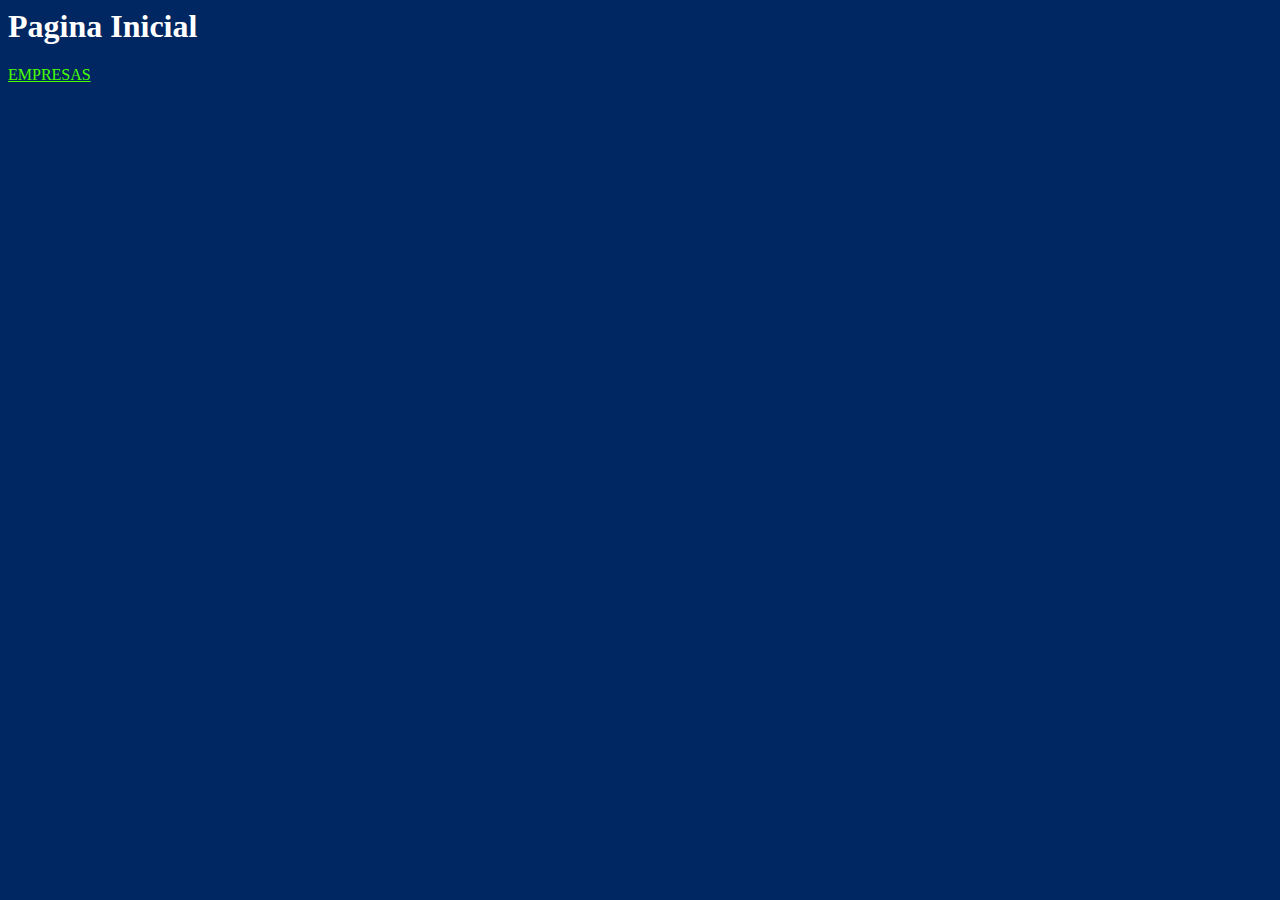
<file: app/aula4/templates/index.html>
<html>
    <head>
        <title>{{titulo}}</title>
        <link rel="stylesheet" href="../static/css/estilo.css">
    </head>
    <body>
        <h1>Pagina Inicial</h1>
        <a href='/empresa'>Empresas</a>
    </body>
</html>
</file>
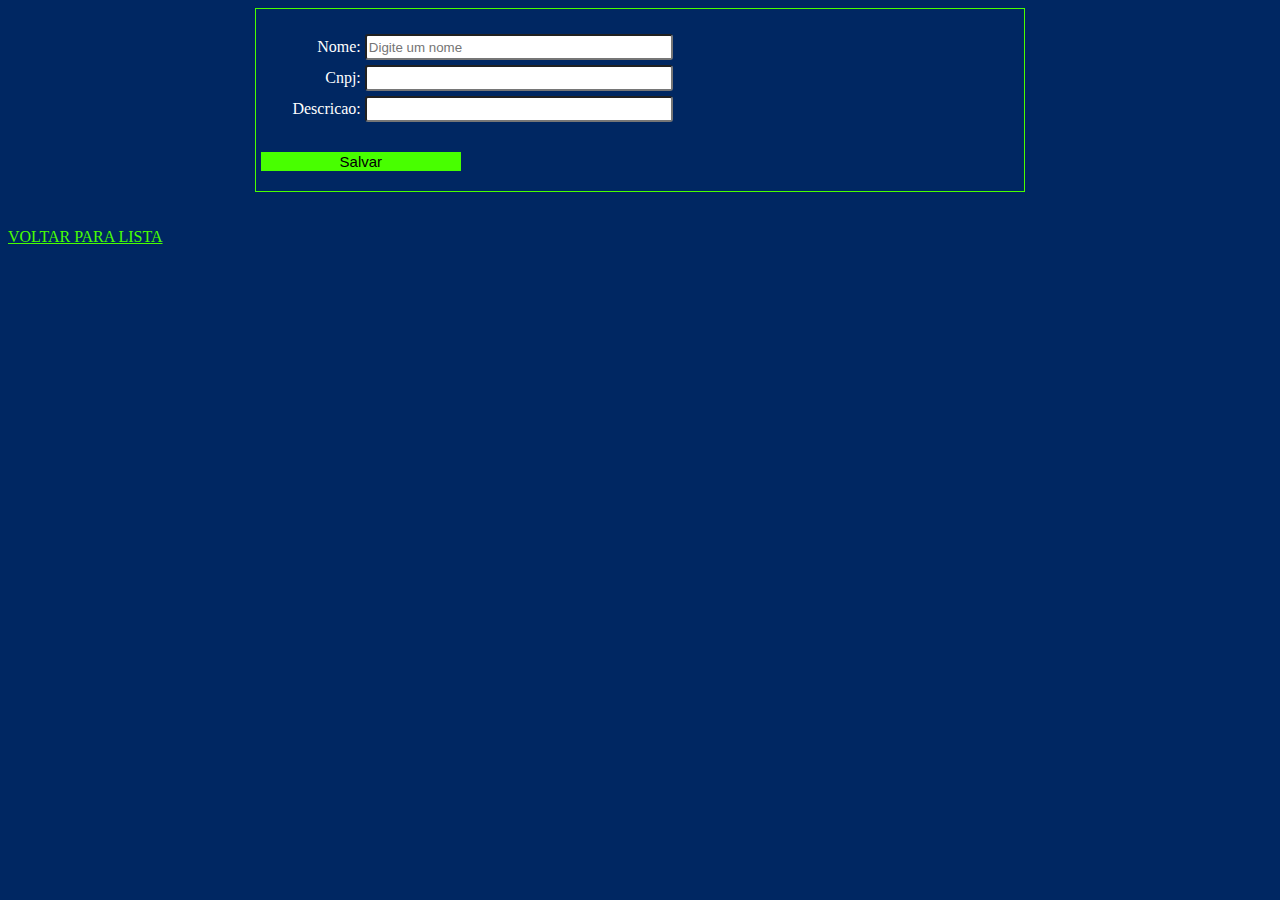
<file: app/aula4/templates/cadastro-empresa.html>
<!DOCTYPE html>
<html lang="en">
<head>
    <meta charset="UTF-8">
    <meta name="viewport" content="width=device-width, initial-scale=1.0">
    <meta http-equiv="X-UA-Compatible" content="ie=edge">
    <title>{{titulo}} - Cadastro</title>
    <link rel="stylesheet" href="../static/css/estilo.css">
</head>
<body>
    <!-- Formulario -->
    <form action="/salvar-empresa">
        <div class="labels">
            <label for="">Nome:</label> 
        </div>
        <input type="text" placeholder="Digite um nome"  name="nome" id=""><br/>
        <div class="labels">
            <label for="">Cnpj:</label> 
        </div>
        <input type="text" name="cnpj" /> <br>
        <div class="labels">
            <label for="">Descricao:</label> 
        </div>
        <input type="text" name="descricao" /> <br>

        <input type="submit" value="Salvar">
    </form>
    <br/><br/>
    <a href="/empresa">Voltar para lista</a>
</body>
</html>
</file>
<file: app/aula4/static/css/estilo.css>
body
{
    background: #002762;
    color: #fff;
}
a
{
    text-transform: uppercase;
    color: #48ff00;
}
a:hover
{
    color: #def703;
    font-size: 18px;
}
table{
    width: 60%;
    margin: auto;
    border: 1px solid #48ff00;
}
thead{
    background: #48ff00;
    color: #000;
    text-transform: uppercase;
}

form{
    width: 60%;
    margin: auto;
    border: 1px solid #48ff00;
    padding: 20px 5px;
}

input[type='text']
{
    border-radius: 3px;
    width: 300px;
    height: 20px;
    margin-top:5px;
}
.labels{
    width: 100px;
    text-align: right;
}
input[type='text'], .labels{
    display: inline-block;
}

input[type='submit']
{
    background:#48ff00;
    font-size: 15px;
    border: none;
    width: 200px;
    margin-top: 30px;
}

input[type='submit']:hover
{
    cursor: pointer;
    background: #000;
    color:#48ff00;
}
</file>
